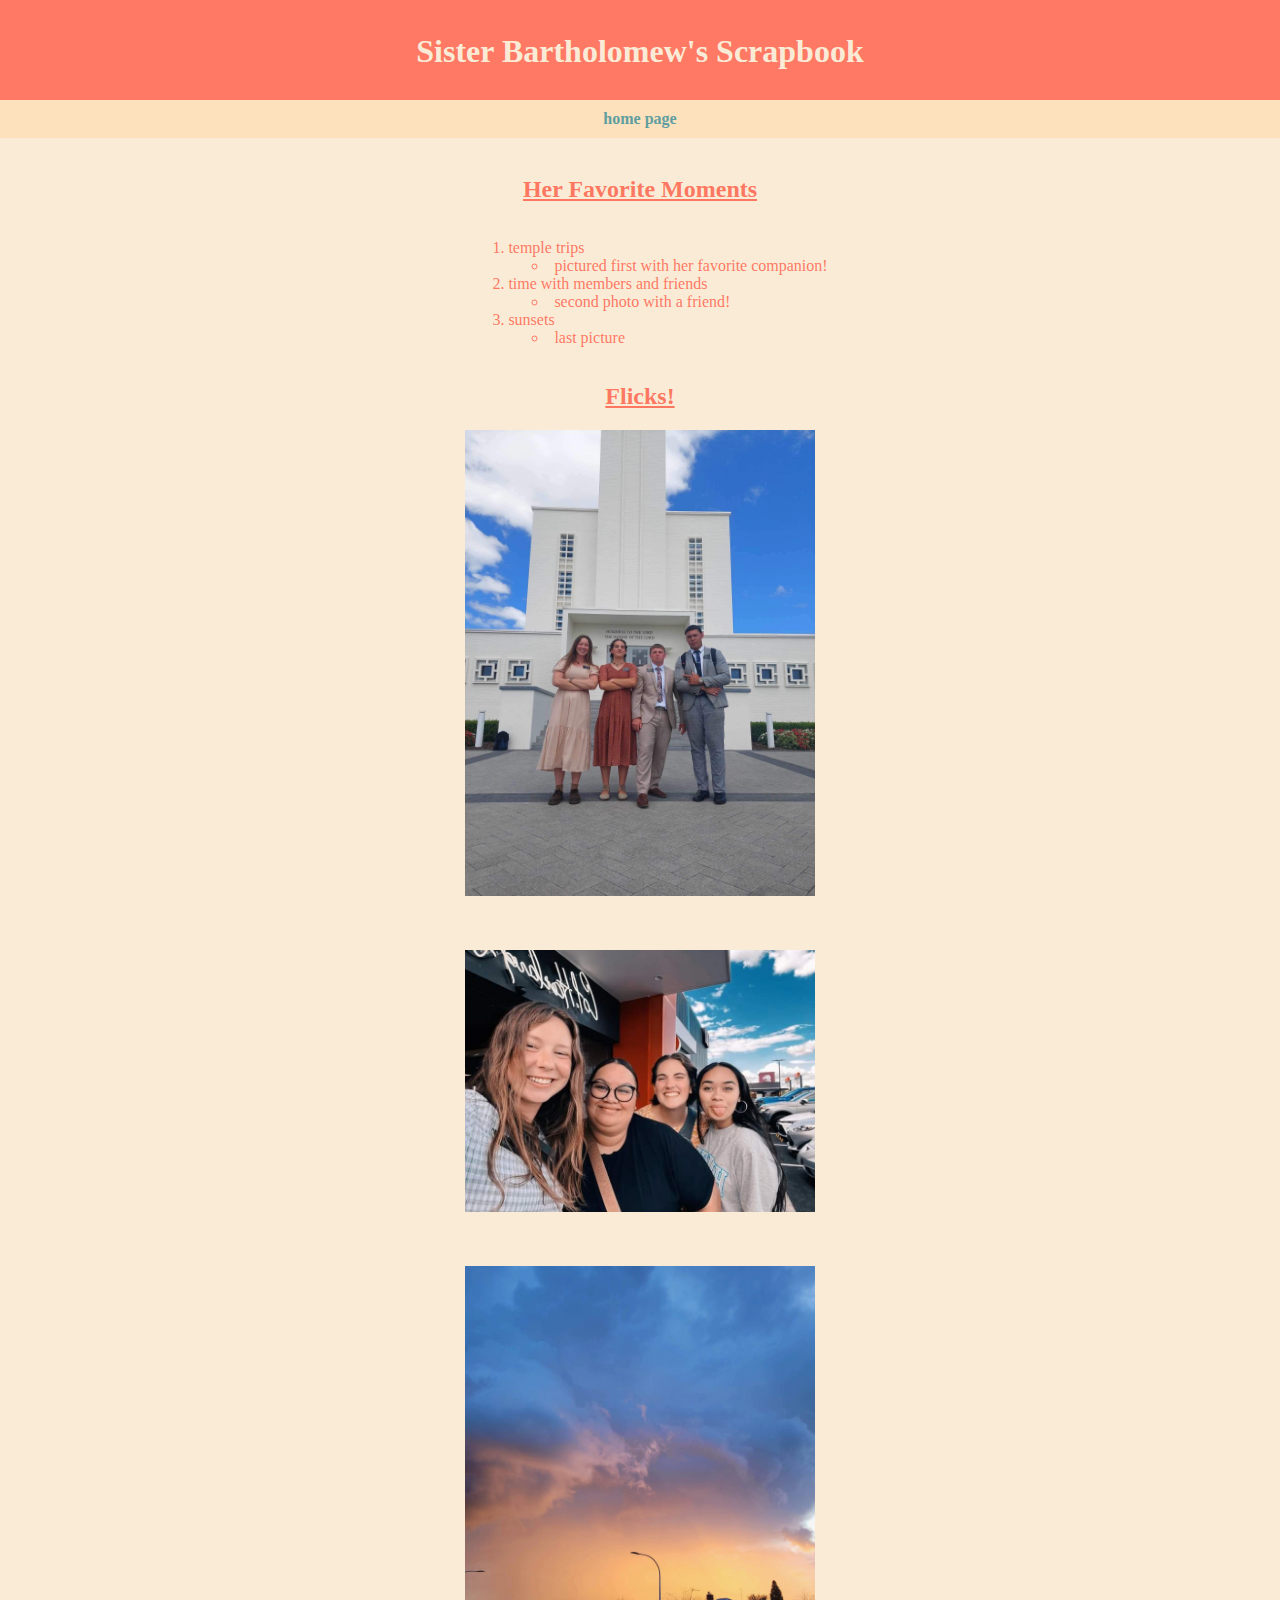
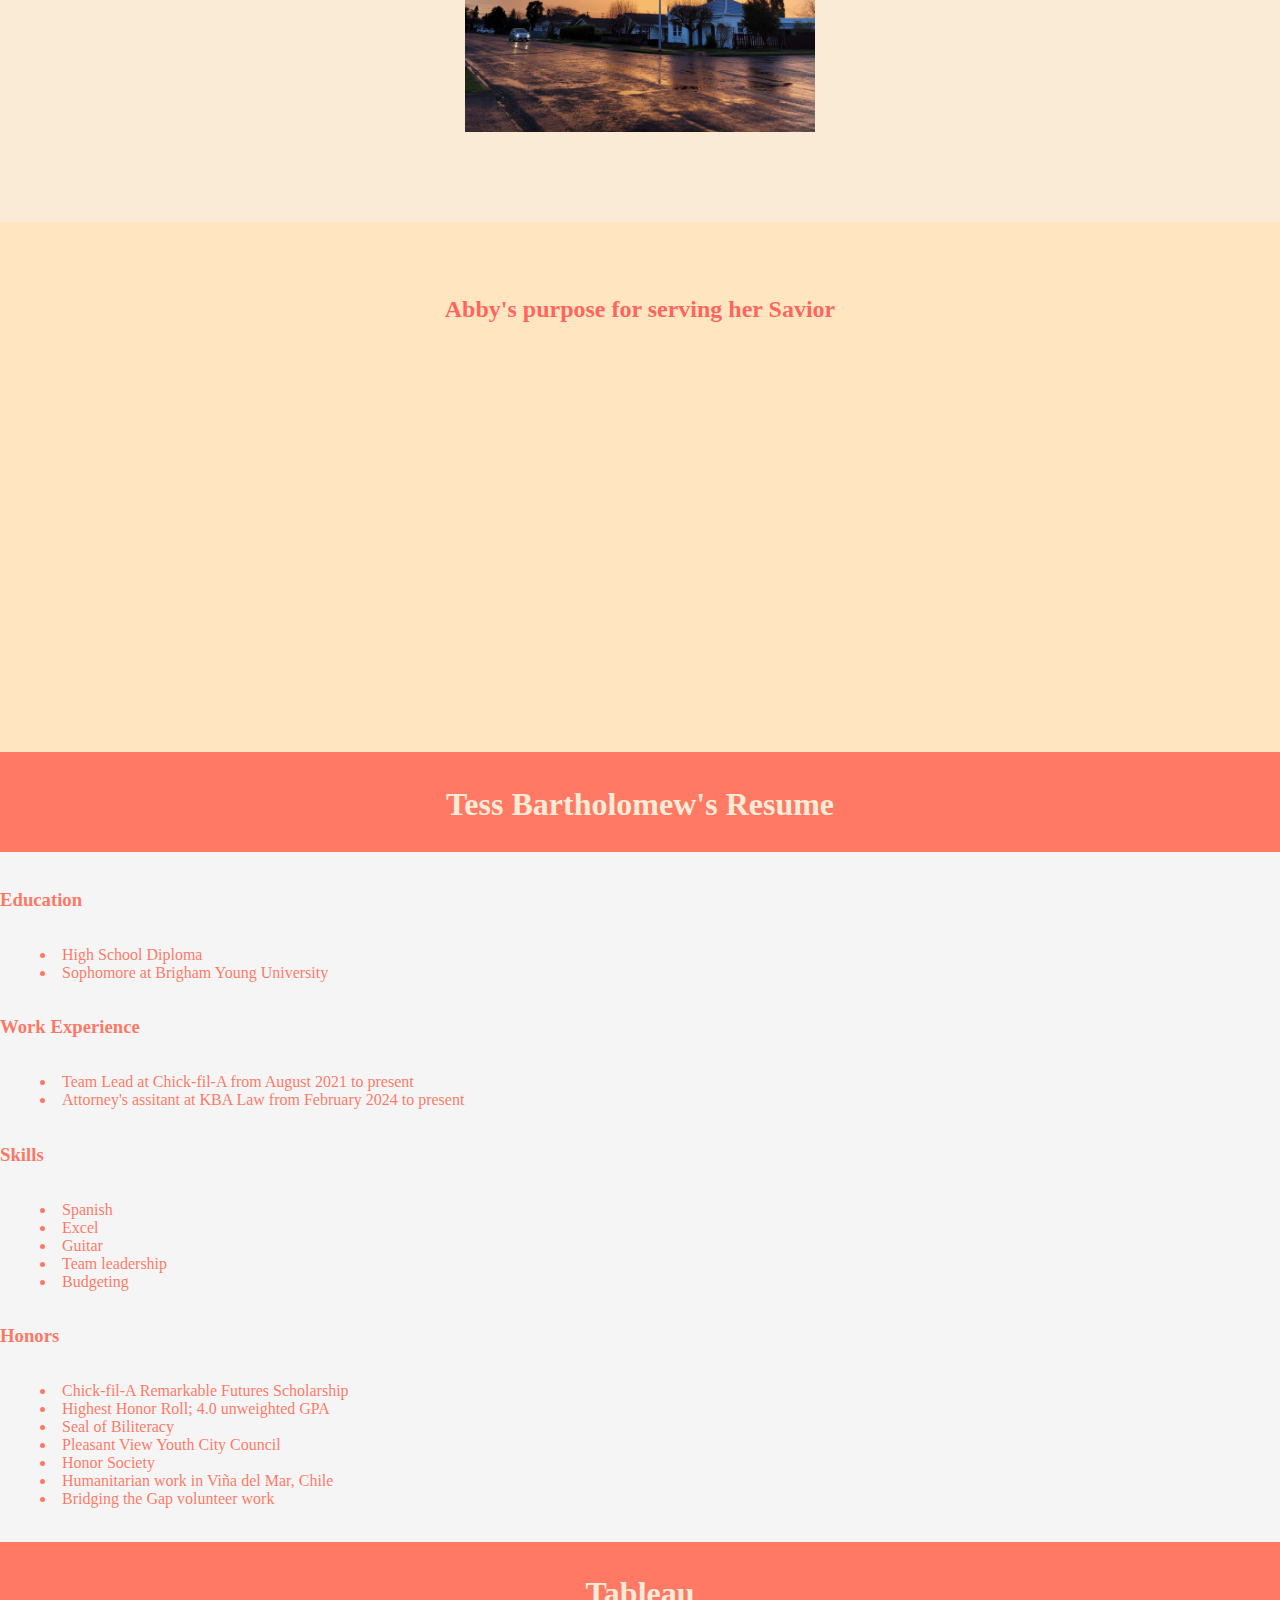
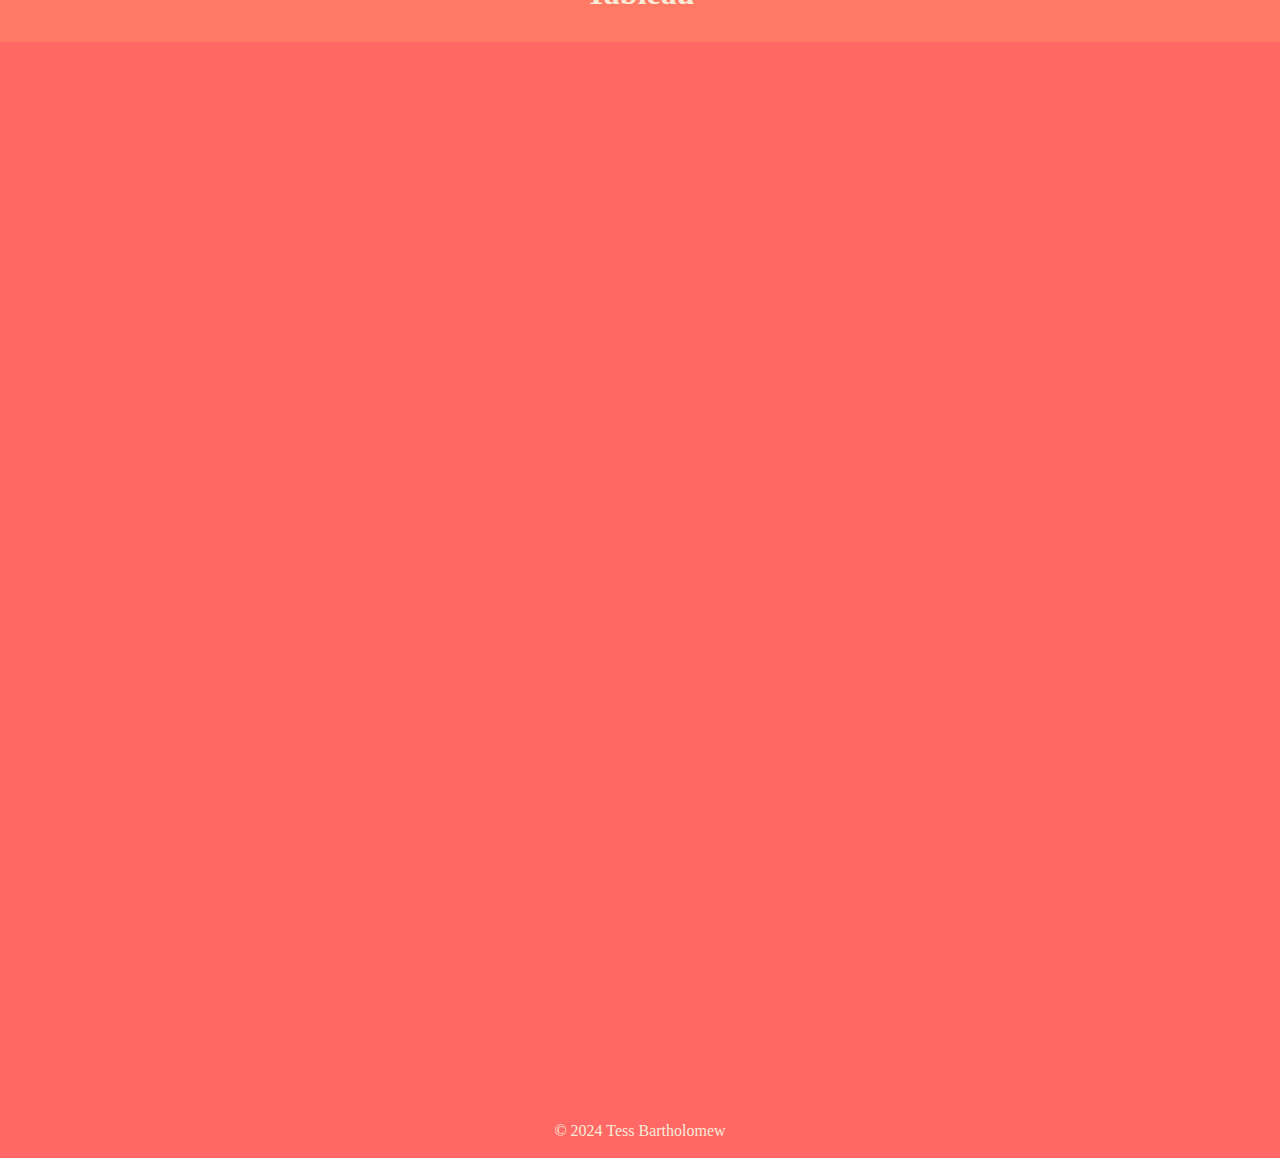
<file: mypage.html>
<!DOCTYPE html>
<html lang="en">
<head>
    <meta charset="UTF-8">
    <meta name="viewport" content="width=device-width, initial-scale=1.0">
    <title>scrapbook</title>
    <link rel="stylesheet" type="text/css" href="css/mystyles.css">
</head>
<body>
    <div class="common second">
        <br>
        <h1>Sister Bartholomew's Scrapbook</h1>
    </div>
    <nav class="common">
        <a href="index.html">home page</a>
    </nav>
    <div class="common mainbody">
        <br>
        <h2 class="titletype">Her Favorite Moments</h2>
        <ol>
            <li>temple trips</li>
            <ul>
                <li>pictured first with her favorite companion!</li>
            </ul>
            <li>time with members and friends</li>
            <ul>
                <li>second photo with a friend!</li>
            </ul>
            <li>sunsets</li>
            <ul>
                <li>last picture</li>
            </ul>
        </ol>
        <br>
        <h2 class="titletype">Flicks!</h2>
        <img src="assets/img/abbys scrapbook - 1 of 1.jpeg" alt="templetrips" width="350">
        <br><br><br>
        <img src="assets/img/abbys scrapbook - 1 of 1 (1).jpeg" alt="timewithmembers" width="350">
        <br><br><br>
        <img src="assets/img/abbys scrapbook - 1 of 1 (3).jpeg" alt="sunsets" width="350">
        <br><br><br><br><br>
    </div>
    <div class="common youtube">
        <br><br><br>
        <h2>Abby's purpose for serving her Savior</h2>
        <iframe width="560" height="315" src="https://www.youtube.com/embed/ML7erLSmN9I?si=UTOSjIhHBWUa5om8" title="YouTube video player" frameborder="0" allow="accelerometer; autoplay; clipboard-write; encrypted-media; gyroscope; picture-in-picture; web-share" referrerpolicy="strict-origin-when-cross-origin" allowfullscreen></iframe>
        <br><br><br><br><br><br>
    </div>
    <div class="common second">
        <br>
        <h1>Tess Bartholomew's Resume</h1>
    </div>
    <div class="resumebody">
        <br>
        <h3>Education</h3>
        <ul>
            <li>High School Diploma</li>
            <li>Sophomore at Brigham Young University</li>
        </ul>
        <br>
        <h3>Work Experience</h3>
        <ul>
            <li>Team Lead at Chick-fil-A from August 2021 to present</li>
            <li>Attorney's assitant at KBA Law from February 2024 to present</li>
        </ul>
        <br>
        <h3>Skills</h3>
        <ul>
            <li>Spanish</li>
            <li>Excel</li>
            <li>Guitar</li>
            <li>Team leadership</li>
            <li>Budgeting</li>
        </ul>
        <br>
        <h3>Honors</h3>
        <ul>
            <li>Chick-fil-A Remarkable Futures Scholarship</li>
            <li>Highest Honor Roll; 4.0 unweighted GPA</li>
            <li>Seal of Biliteracy</li>
            <li>Pleasant View Youth City Council</li>
            <li>Honor Society</li>
            <li>Humanitarian work in Viña del Mar, Chile</li>
            <li>Bridging the Gap volunteer work</li>
        </ul>
        <br><br>
    </div>
    <div class="common second">
        <br>
        <h1>Tableau</h1>
        <div class='tableauPlaceholder' id='viz1712883922576' style='position: relative'><noscript><a href='#'><img alt='Population and Birth Rate (2012) ' src='https:&#47;&#47;public.tableau.com&#47;static&#47;images&#47;Wo&#47;WorldIndicators_17128838402680&#47;Population&#47;1_rss.png' style='border: none' /></a></noscript><object class='tableauViz'  style='display:none;'><param name='host_url' value='https%3A%2F%2Fpublic.tableau.com%2F' /> <param name='embed_code_version' value='3' /> <param name='site_root' value='' /><param name='name' value='WorldIndicators_17128838402680&#47;Population' /><param name='tabs' value='no' /><param name='toolbar' value='yes' /><param name='static_image' value='https:&#47;&#47;public.tableau.com&#47;static&#47;images&#47;Wo&#47;WorldIndicators_17128838402680&#47;Population&#47;1.png' /> <param name='animate_transition' value='yes' /><param name='display_static_image' value='yes' /><param name='display_spinner' value='yes' /><param name='display_overlay' value='yes' /><param name='display_count' value='yes' /><param name='language' value='en-US' /><param name='filter' value='publish=yes' /></object></div>                <script type='text/javascript'>                    var divElement = document.getElementById('viz1712883922576');                    var vizElement = divElement.getElementsByTagName('object')[0];                    vizElement.style.width='100%';vizElement.style.height=(divElement.offsetWidth*0.75)+'px';                    var scriptElement = document.createElement('script');                    scriptElement.src = 'https://public.tableau.com/javascripts/api/viz_v1.js';                    vizElement.parentNode.insertBefore(scriptElement, vizElement);                </script>
        <br><br>
    </div>
    <div class="common footer">
        <br><br><br><br><br><br><br><br><br><br><br><br><br><br><br><br><br><br><br><br><br><br><br><br><br><br><br><br>
        <br><br><br><br><br><br><br><br><br><br><br><br><br><br><br><br><br><br><br><br>
        <br><br><br><br><br><br><br><br><br><br><br><br> 
        &copy; 2024 Tess Bartholomew
        <br><br>
    </div>
</body>
</html>
</file>
<file: css/mystyles.css>
h1{
    font-family:Georgia, 'Times New Roman', Times, serif;
    color: antiquewhite;
}

body{
    margin: 0px;
}

.mainbody{
    background-color: antiquewhite;
    font-family:Georgia, 'Times New Roman', Times, serif;
    color:rgba(255, 103, 80, 0.877);
}

ol{
    list-style-position: inside;
    display: inline-block;
    text-align: left;
    display: inline-block;
}

ul{
    list-style-position: inside;
    display: inline-block;
    text-align: left;
    display: inline-block;
}

.common{
    text-align: center;
}

.second{
    background-color:rgba(255, 103, 80, 0.877);
    line-height: 20px;
    height: 100px;
}

.footer{
    background-color: rgba(255, 83, 80, 0.877);
    color: antiquewhite;
}

img{
    display: block;
    margin-left: auto;
    margin-right: auto;
}

.youtube{
    background-color:rgba(255, 222, 173, 0.758);
    color:rgba(255, 83, 80, 0.877);
}

nav{
    background-color: rgb(253, 225, 188);
    padding: 10px;
    overflow: hidden;
}

nav a{
    padding: 10px;
    text-decoration: none;
    font-weight: bold;
    color: cadetblue;
}

.subheading{
    color: navajowhite
}

.titletype{
    text-decoration: underline;
    font-weight: bold;
}

.resumebody{
    background-color:whitesmoke;
    font-family:Georgia, 'Times New Roman', Times, serif;
    color:rgba(255, 103, 80, 0.877);
}
</file>
